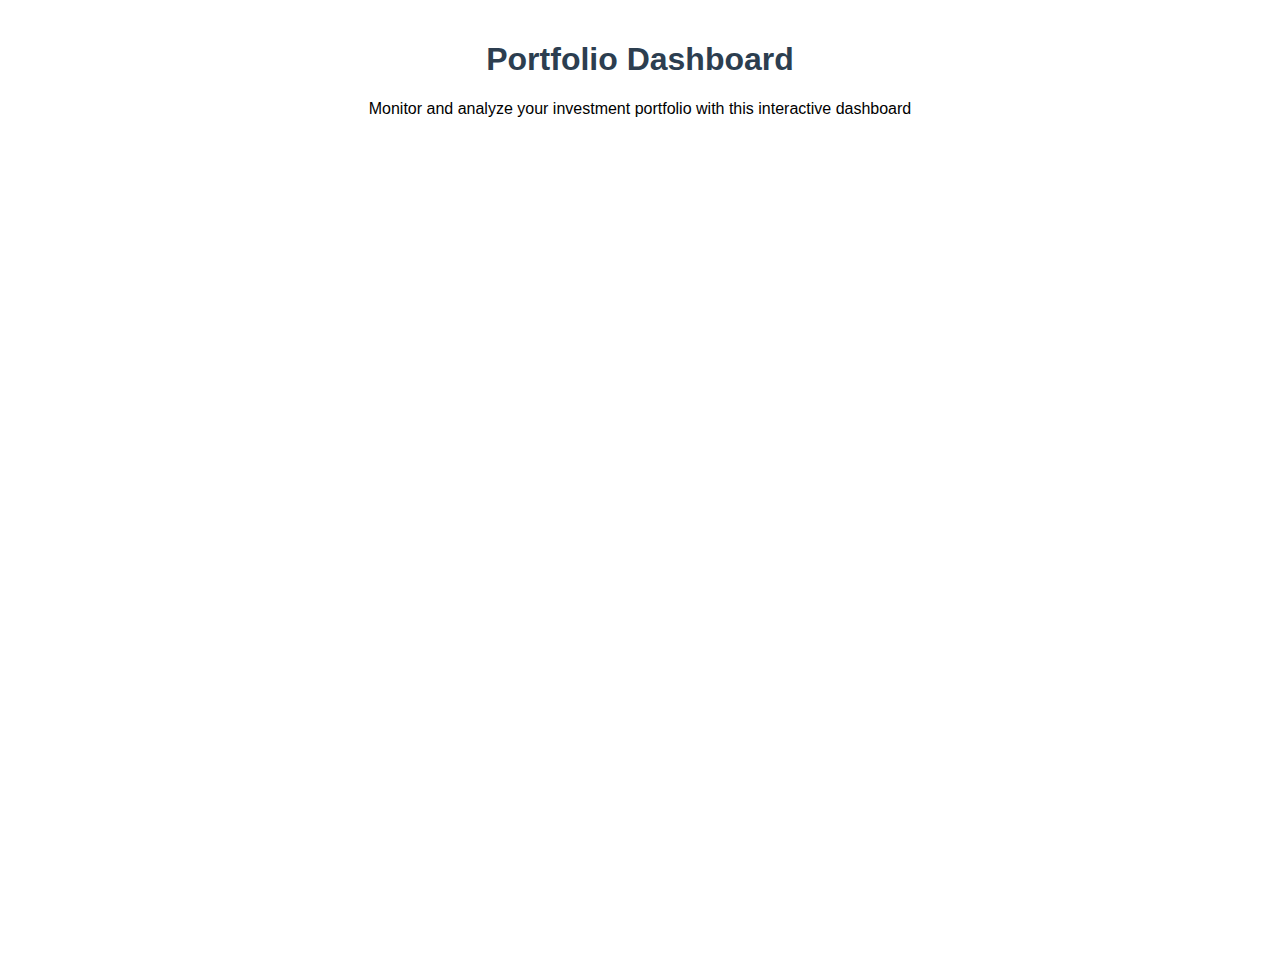
<file: dashboard_embed.html>
<!DOCTYPE html>
<html lang="en">
<head>
    <meta charset="UTF-8">
    <meta name="viewport" content="width=device-width, initial-scale=1.0">
    <title>Portfolio Dashboard</title>
    <style>
        body {
            margin: 0;
            padding: 0;
            font-family: Arial, sans-serif;
        }
        .container {
            width: 100%;
            max-width: 1200px;
            margin: 0 auto;
            padding: 20px;
        }
        .dashboard-embed {
            width: 100%;
            height: 800px;
            border: none;
            margin-top: 20px;
        }
        h1 {
            color: #2c3e50;
            text-align: center;
        }
        p {
            text-align: center;
        }
    </style>
</head>
<body>
    <div class="container">
        <h1>Portfolio Dashboard</h1>
        <p>Monitor and analyze your investment portfolio with this interactive dashboard</p>
        
        <!-- Replace the src URL with your actual Streamlit Cloud URL -->
        <iframe 
            src="https://your-streamlit-app.streamlit.app/?embedded=true" 
            class="dashboard-embed"
            allowfullscreen
        ></iframe>
    </div>
</body>
</html>
</file>
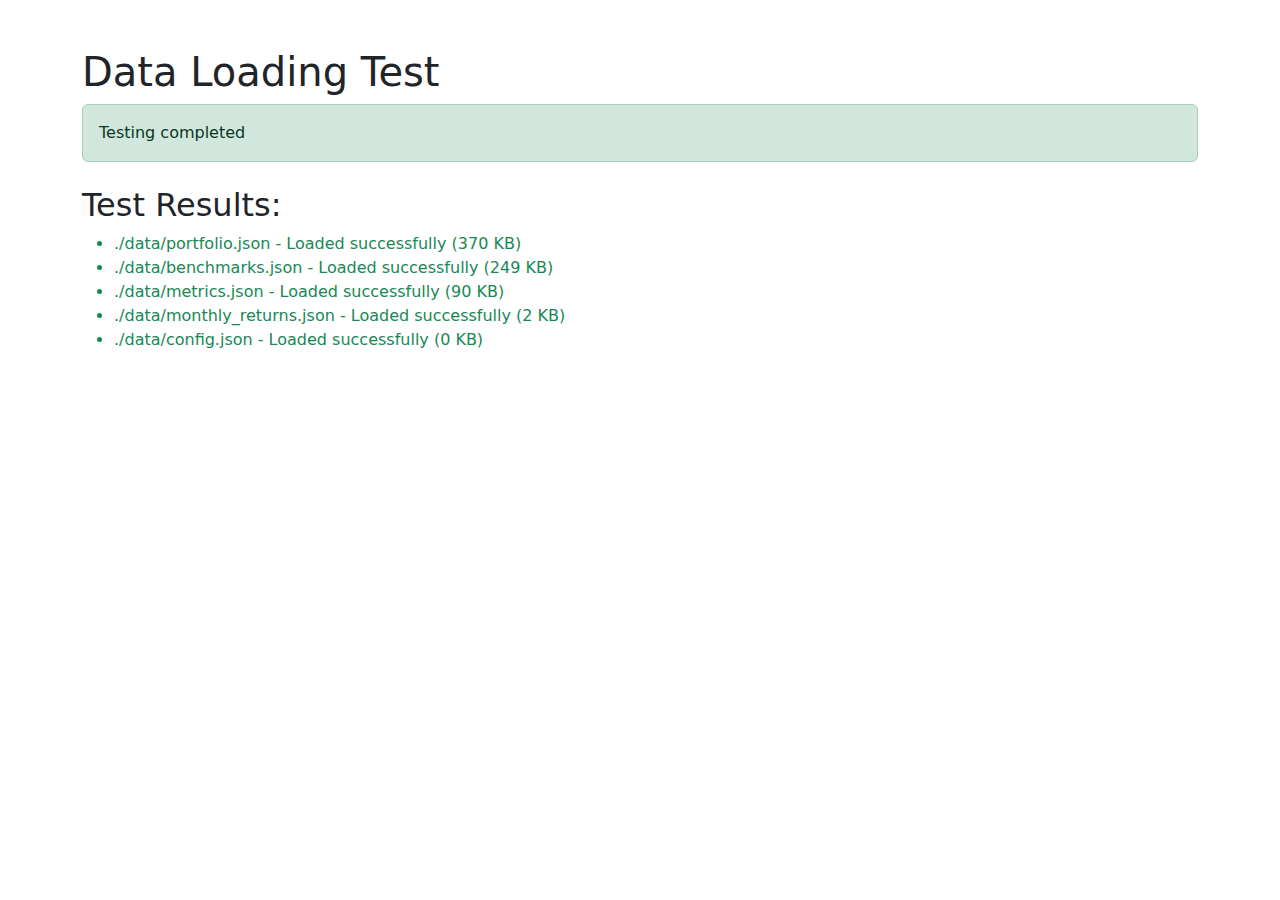
<file: docs/test.html>
<!DOCTYPE html>
<html lang="en">
<head>
    <meta charset="UTF-8">
    <meta name="viewport" content="width=device-width, initial-scale=1.0">
    <title>Portfolio Dashboard Data Test</title>
    <link href="https://cdn.jsdelivr.net/npm/bootstrap@5.3.2/dist/css/bootstrap.min.css" rel="stylesheet">
</head>
<body>
    <div class="container mt-5">
        <h1>Data Loading Test</h1>
        <div id="status" class="alert alert-info">Testing data loading...</div>
        <div id="results" class="mt-4"></div>
    </div>

    <script>
        async function testDataLoading() {
            const status = document.getElementById('status');
            const results = document.getElementById('results');
            let html = '<h2>Test Results:</h2><ul>';

            try {
                // Test loading each data file
                const files = [
                    './data/portfolio.json',
                    './data/benchmarks.json',
                    './data/metrics.json',
                    './data/monthly_returns.json',
                    './data/config.json'
                ];

                for (const file of files) {
                    try {
                        const response = await fetch(file);
                        if (!response.ok) {
                            throw new Error(`HTTP error! status: ${response.status}`);
                        }
                        const data = await response.json();
                        const size = new Blob([JSON.stringify(data)]).size;
                        html += `<li class="text-success">${file} - Loaded successfully (${Math.round(size/1024)} KB)</li>`;
                    } catch (error) {
                        html += `<li class="text-danger">${file} - Failed to load: ${error.message}</li>`;
                    }
                }

                html += '</ul>';
                results.innerHTML = html;
                status.className = 'alert alert-success';
                status.textContent = 'Testing completed';
            } catch (error) {
                status.className = 'alert alert-danger';
                status.textContent = 'Error during testing: ' + error.message;
            }
        }

        document.addEventListener('DOMContentLoaded', testDataLoading);
    </script>
</body>
</html>
</file>
